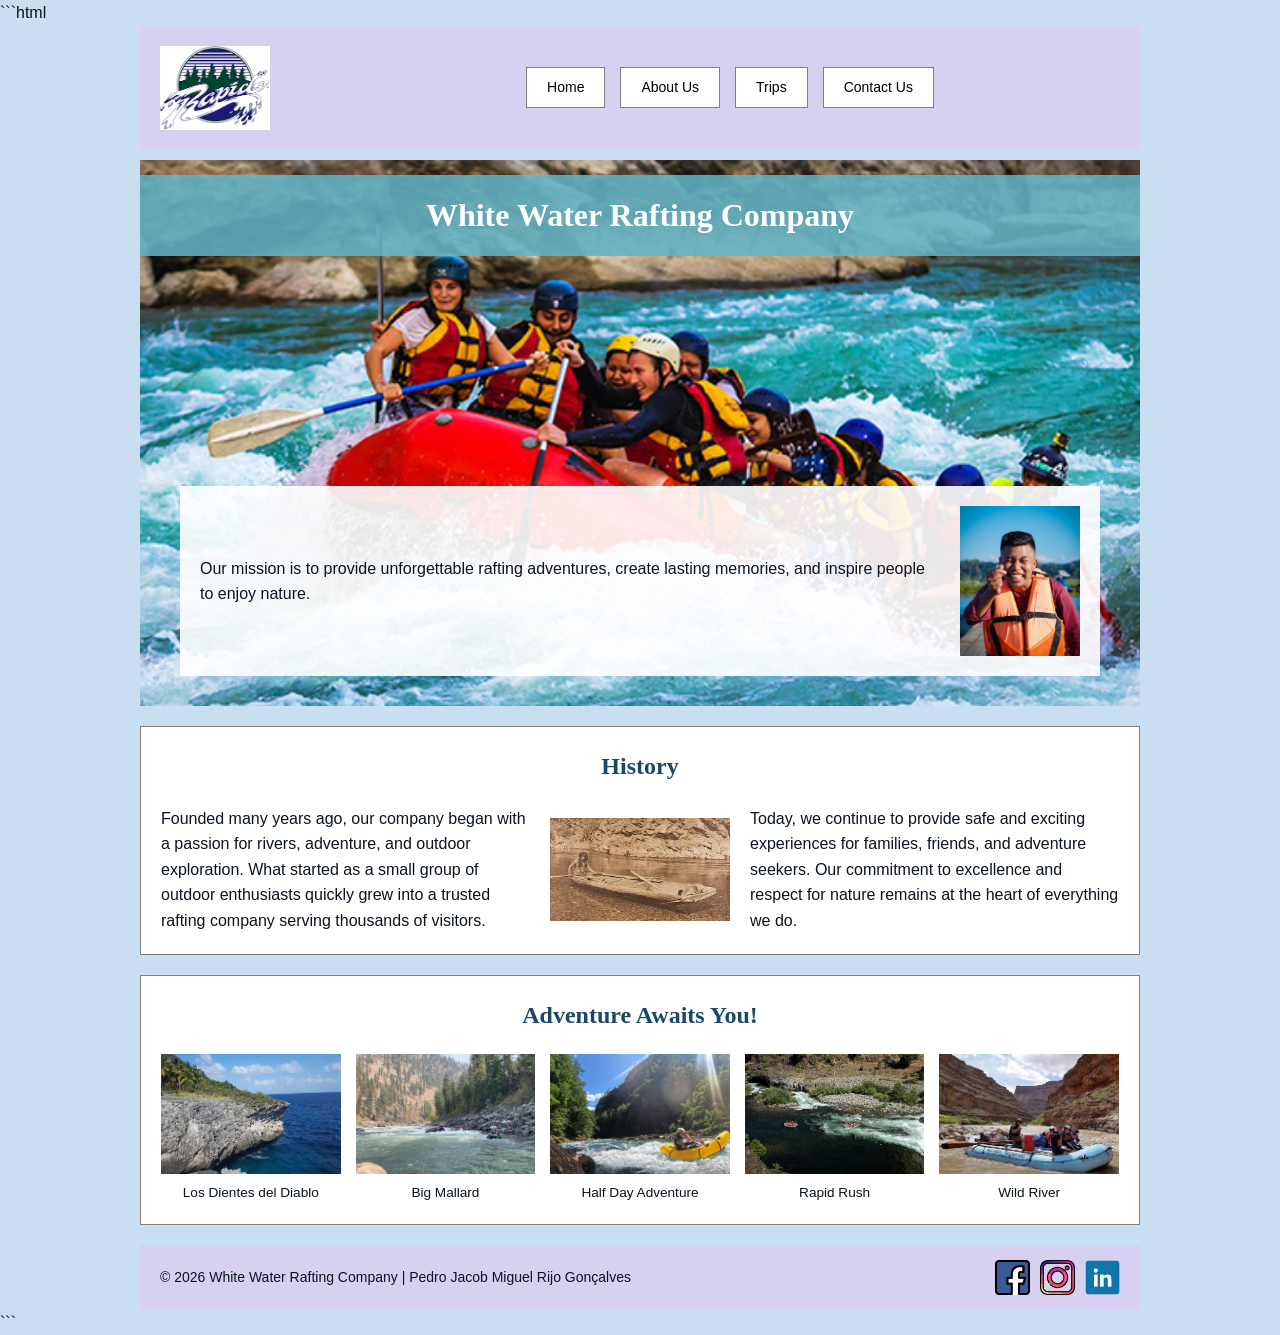
<file: wwr/about.html>
```html
<!DOCTYPE html>
<html lang="en">
<head>
    <meta charset="UTF-8">
    <meta name="description" content="White Water Rafting Company website">
    <meta name="author" content="Pedro Jacob Miguel Rijo Gonçalves">
    <meta name="viewport" content="width=device-width, initial-scale=1.0">
    <link rel="stylesheet" href="styles/rafting.css">
    <title>About Us | White Water Rafting Company</title>
</head>

<body>

<header>
    <img src="images/rapids.jpg" alt="Rafting Site Logo">

    <nav>
        <a href="index.html">Home</a>
        <a href="about.html">About Us</a>
        <a href="trips.html">Trips</a>
        <a href="contact.html">Contact Us</a>
    </nav>
</header>

<main>

    <div class="hero">
        <img src="images/raftingimg.jpg" alt="Rafting Adventure">

        <h1>White Water Rafting Company</h1>

        <article>
            <img src="images/happyclient.avif" alt="Happy Client">

            <p>
                Our mission is to provide unforgettable rafting adventures,
                create lasting memories, and inspire people to enjoy nature.
            </p>
        </article>
    </div>

    <section class="history">
        <h2>History</h2>

        <div class="history-content">

            <p>
                Founded many years ago, our company began with a passion
                for rivers, adventure, and outdoor exploration. What started
                as a small group of outdoor enthusiasts quickly grew into a
                trusted rafting company serving thousands of visitors.
            </p>

            <img src="images/history.jpg" alt="Rafting History">

            <p>
                Today, we continue to provide safe and exciting experiences
                for families, friends, and adventure seekers. Our commitment
                to excellence and respect for nature remains at the heart of
                everything we do.
            </p>

        </div>
    </section>

    <section class="adventures">
        <h2>Adventure Awaits You!</h2>

        <div class="adventure-gallery">

            <figure>
                <img src="images/raft1.jpg" alt="Los Dientes del Diablo">
                <figcaption>Los Dientes del Diablo</figcaption>
            </figure>

            <figure>
                <img src="images/raft2.jpeg" alt="Big Mallard">
                <figcaption>Big Mallard</figcaption>
            </figure>

            <figure>
                <img src="images/raft3.jpg" alt="Half Day Adventure">
                <figcaption>Half Day Adventure</figcaption>
            </figure>

            <figure>
                <img src="images/raft4.jpg" alt="Rapid Rush">
                <figcaption>Rapid Rush</figcaption>
            </figure>

            <figure>
                <img src="images/raft5.jpg" alt="Wild River">
                <figcaption>Wild River</figcaption>
            </figure>

        </div>
    </section>

</main>

<footer>
    <p>
        &copy; 2026 White Water Rafting Company |
        Pedro Jacob Miguel Rijo Gonçalves
    </p>

    <div class="socialmedia">

        <a href="https://facebook.com">
            <img src="images/facebook.png" alt="Facebook">
        </a>

        <a href="https://instagram.com">
            <img src="images/instagram.png" alt="Instagram">
        </a>

        <a href="https://linkedin.com">
            <img src="images/linkedin.png" alt="LinkedIn">
        </a>

    </div>
</footer>

</body>
</html>
```
</file>
<file: wwr/styles/rafting.css>
/* =========================
   ROOT VARIABLES
========================= */
:root {
  --primary-color: #1b4965;
  --accent1-color: #62b6cb;
  --accent2-color: #cae9ff;
  --text-color: #0b1320;

  --body-font: Arial, Helvetica, sans-serif;
  --heading-font: Georgia, serif;
}

/* =========================
   RESET
========================= */
* {
  margin: 0;
  padding: 0;
  box-sizing: border-box;
}

/* =========================
   BODY
========================= */
body {
  font-family: var(--body-font);
  color: var(--text-color);
  background-color: #c9def1;
  line-height: 1.6;
}

/* =========================
   PAGE WIDTH
========================= */
header,
main,
footer {
  width: 1000px;
  margin: 0 auto;
}

/* =========================
   HEADER
========================= */
header {
  display: grid;
  grid-template-columns: 180px 1fr;
  align-items: center;
  background-color: #d8d0f0;
  padding: 20px;
  min-height: 120px;
}

header img {
  width: 110px;
  height: auto;
}

/* =========================
   NAVIGATION
========================= */
nav {
  display: flex;
  justify-content: center;
  gap: 15px;
}

nav a {
  text-decoration: none;
  color: black;
  background-color: white;
  border: 1px solid gray;
  padding: 8px 20px;
  font-size: 14px;
}

nav a:hover {
  background-color: #f0f0f0;
}

/* =========================
   HEADINGS
========================= */
h1,
h2 {
  font-family: var(--heading-font);
  color: var(--primary-color);
}

h2 {
  text-align: center;
  margin-bottom: 20px;
}

/* =========================
   HERO SECTION
========================= */
.hero {
  position: relative;
  margin-top: 10px;
}

.hero > img {
  width: 100%;
  display: block;
}

.hero h1 {
  position: absolute;
  top: 15px;
  width: 100%;
  text-align: center;
  background-color: rgba(98, 182, 203, 0.85);
  color: white;
  padding: 15px;
  font-size: 2rem;
}

.hero article {
    position: absolute;
    bottom: 30px;
    left: 40px;
    right: 40px;

    display: flex;
    justify-content: space-between;
    align-items: center;

    background-color: rgba(255,255,255,.9);
    padding: 20px;
}

.hero article img {
    order: 2;
    width: 120px;
}

.hero article p {
    order: 1;
    margin-right: 20px;
}

/* =========================
   HISTORY SECTION
========================= */
.history {
  background-color: white;
  border: 1px solid gray;
  margin-top: 20px;
  padding: 20px;
}

.history-content {
  display: grid;
  grid-template-columns: 1fr 180px 1fr;
  gap: 20px;
  align-items: center;
}

.history-content img {
  width: 100%;
}

/* =========================
   ADVENTURES SECTION
========================= */
.adventures {
  background-color: white;
  border: 1px solid gray;
  margin-top: 20px;
  padding: 20px;
}

.adventure-gallery {
  display: flex;
  justify-content: space-between;
  gap: 15px;
}

.adventure-gallery figure {
  flex: 1;
  text-align: center;
}

.adventure-gallery img {
  width: 100%;
  height: 120px;
  object-fit: cover;
}

figcaption {
  margin-top: 8px;
  font-size: 0.85rem;
}

/* =========================
   FOOTER
========================= */
footer {
  margin-top: 20px;
  background-color: #d8d0f0;

  display: flex;
  justify-content: space-between;
  align-items: center;

  padding: 15px 20px;
}

footer p {
  font-size: 14px;
}

/* =========================
   SOCIAL MEDIA
========================= */
.socialmedia {
  display: flex;
  gap: 10px;
}

.socialmedia a {
  text-decoration: none;
}

.socialmedia img {
  width: 35px;
  height: 35px;
}
</file>
